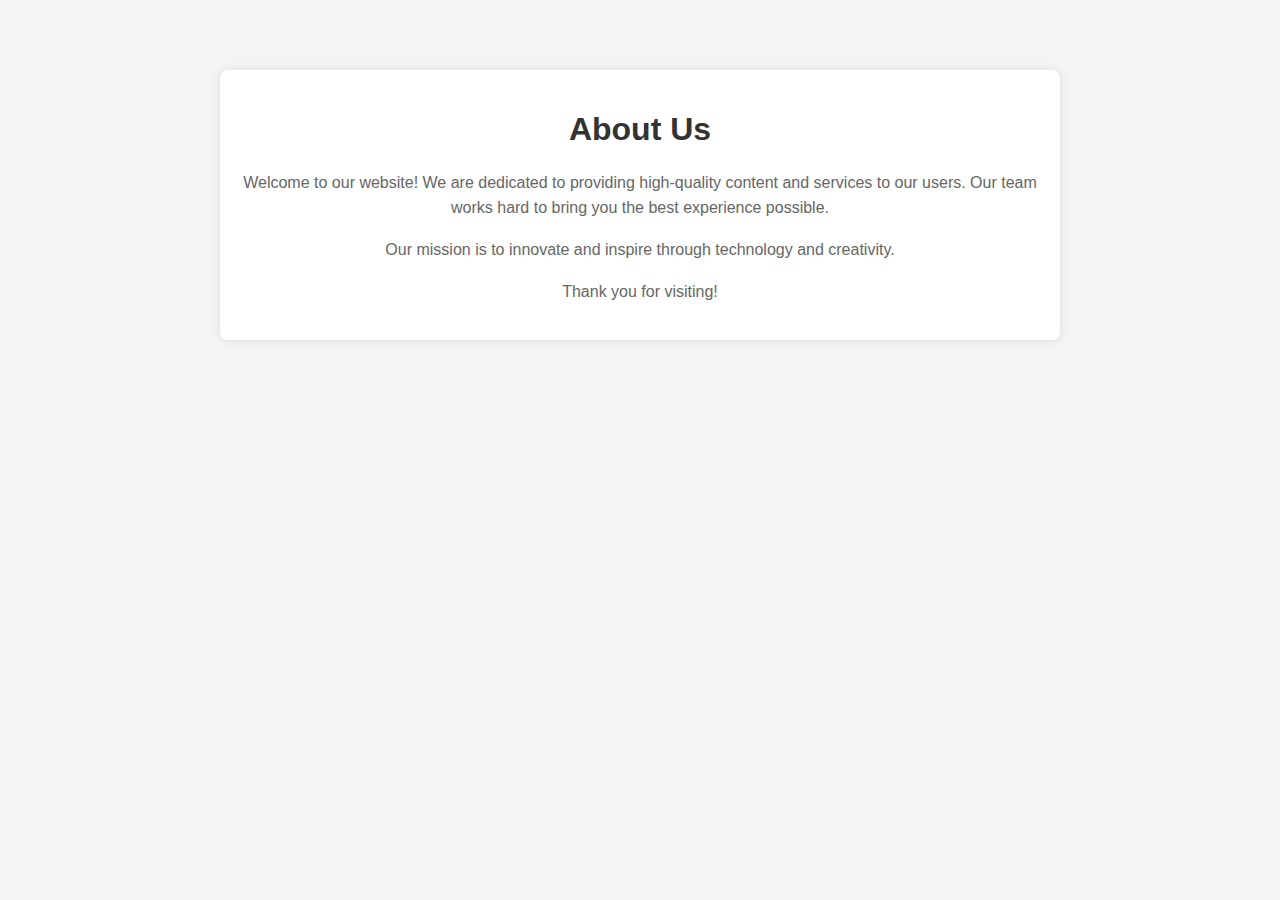
<file: about.html>
<!DOCTYPE html>
<html lang="en">
<head>
    <meta charset="UTF-8">
    <meta name="viewport" content="width=device-width, initial-scale=1.0">
    <title>About Us</title>
    <style>
        body {
            font-family: Arial, sans-serif;
            margin: 0;
            padding: 20px;
            background-color: #f4f4f4;
            text-align: center;
        }
        .container {
            max-width: 800px;
            margin: 50px auto;
            padding: 20px;
            background: white;
            box-shadow: 0 0 10px rgba(0, 0, 0, 0.1);
            border-radius: 8px;
        }
        h1 {
            color: #333;
        }
        p {
            color: #666;
            line-height: 1.6;
        }
    </style>
</head>
<body>
    <div class="container">
        <h1>About Us</h1>
        <p>Welcome to our website! We are dedicated to providing high-quality content and services to our users. Our team works hard to bring you the best experience possible.</p>
        <p>Our mission is to innovate and inspire through technology and creativity.</p>
        <p>Thank you for visiting!</p>
    </div>
</body>
</html>
</file>
